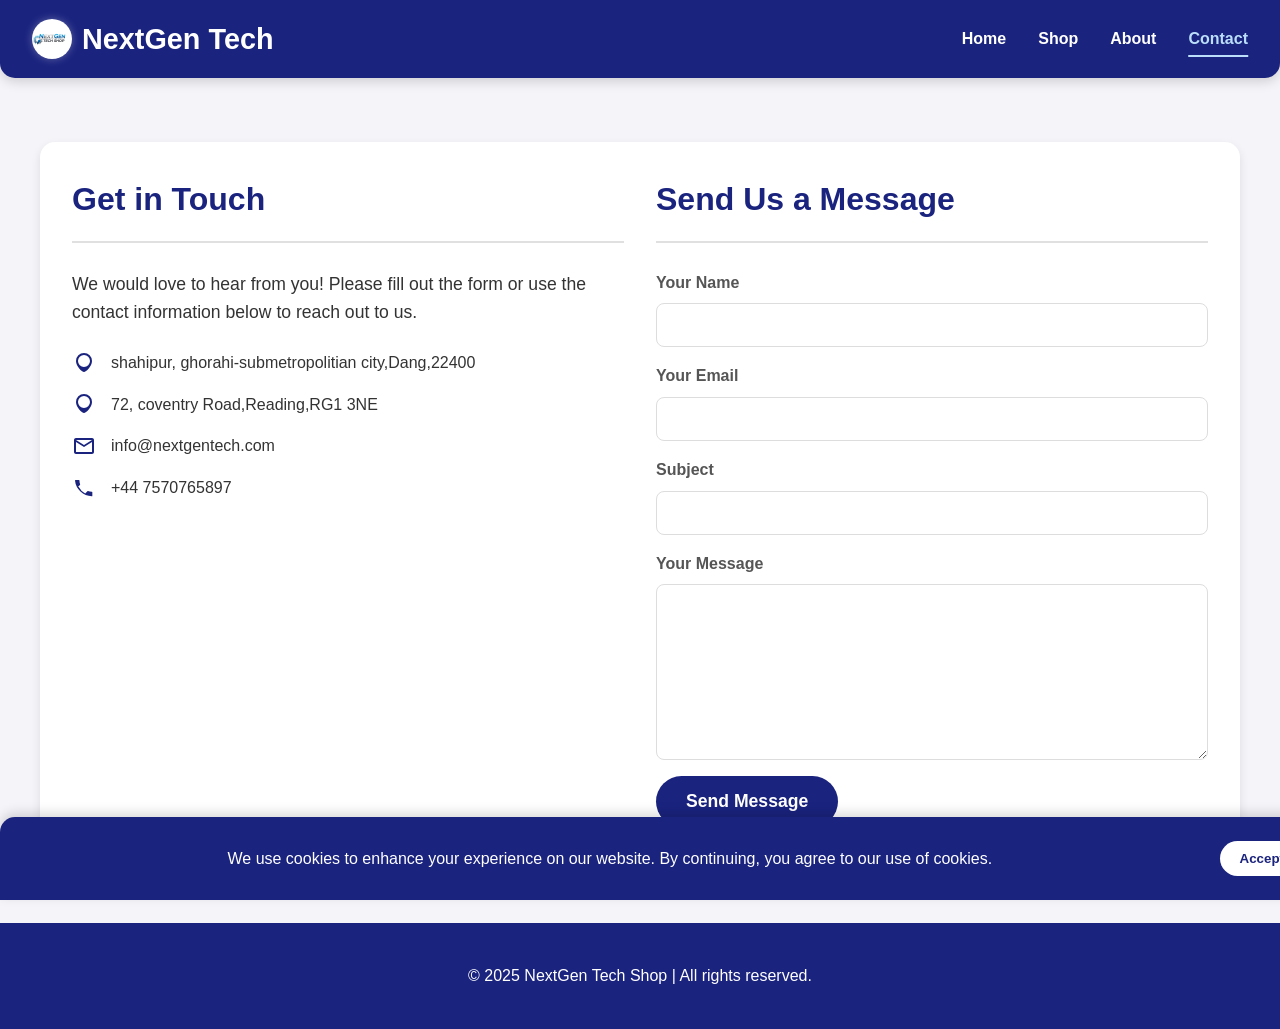
<file: Contact.html>
<!DOCTYPE html>
<html lang="en">
<head>
  <meta charset="UTF-8" />
  <meta name="viewport" content="width=device-width, initial-scale=1.0" />
  <title>Contact Us | NextGen Tech Store</title>
  <style>
    /*
     * This stylesheet provides comprehensive styling for the NextGen Tech store,
     * combining general page layouts with specific styles for the shop, about, and contact sections.
     * The design is modern, responsive, and uses a consistent color palette.
     */

    /* ================== General Page Styles ================== */
    body {
      font-family: 'Inter', sans-serif; /* Use a modern, clean font */
      margin: 0;
      padding: 0;
      background-color: #f4f4f9;
      color: #333;
      line-height: 1.6;
    }

    /* ================== Header & Navigation ================== */
    header {
      background-color: #1a237e;
      color: white;
      padding: 1rem 2rem;
      display: flex;
      justify-content: space-between;
      align-items: center;
      box-shadow: 0 4px 12px rgba(0, 0, 0, 0.15);
      border-bottom-left-radius: 15px;
      border-bottom-right-radius: 15px;
    }

    header h1 {
      margin: 0;
      font-size: 1.8rem;
    }

    header h1 a {
      color: white;
      text-decoration: none;
      display: flex;
      align-items: center;
    }

    header h1 img {
      border-radius: 50%; /* Give the logo a rounded look */
      box-shadow: 0 0 8px rgba(255, 255, 255, 0.3);
      transition: transform 0.3s ease;
    }

    header h1 img:hover {
      transform: scale(1.1);
    }

    header nav ul {
      list-style: none;
      margin: 0;
      padding: 0;
      display: flex;
      gap: 2rem;
    }

    header nav ul li a {
      color: white;
      text-decoration: none;
      font-weight: 600;
      padding: 10px 0;
      position: relative;
      transition: color 0.3s ease;
    }

    header nav ul li a.active,
    header nav ul li a:hover {
      color: #bbdefb;
    }

    header nav ul li a::after {
      content: '';
      position: absolute;
      bottom: 0;
      left: 50%;
      width: 0;
      height: 2px;
      background-color: #bbdefb;
      transition: all 0.3s ease-in-out;
      transform: translateX(-50%);
    }

    header nav ul li a:hover::after,
    header nav ul li a.active::after {
      width: 100%;
    }

    /* ================== Main Content ================== */
    main {
      padding: 2rem;
      max-width: 1200px;
      margin: 0 auto;
    }

    /* ================== Contact Section ================== */
    .contact-container {
      display: flex;
      flex-wrap: wrap;
      gap: 2rem;
      padding: 2rem;
      background-color: white;
      border-radius: 15px;
      box-shadow: 0 4px 10px rgba(0, 0, 0, 0.1);
      margin-top: 2rem;
    }

    .contact-info,
    .contact-form-wrapper {
      flex: 1 1 45%;
      min-width: 300px;
    }

    .contact-info h2,
    .contact-form-wrapper h2 {
      font-size: 2rem;
      color: #1a237e;
      border-bottom: 2px solid #e0e0e0;
      padding-bottom: 1rem;
      margin-top: 0;
    }

    .contact-info p {
      font-size: 1.1rem;
      margin-bottom: 1.5rem;
    }

    .contact-info-item {
      display: flex;
      align-items: center;
      margin-bottom: 1rem;
      font-size: 1rem;
    }

    /* Styles for the inline SVG icons */
    .contact-info-item svg {
      width: 24px;
      height: 24px;
      margin-right: 15px;
      fill: #1a237e; /* Sets the icon color to match the theme */
    }

    .contact-form-wrapper form {
      display: flex;
      flex-direction: column;
      gap: 1rem;
    }

    .form-group {
      display: flex;
      flex-direction: column;
    }

    .form-group label {
      font-weight: bold;
      margin-bottom: 0.5rem;
      color: #555;
    }

    .form-group input,
    .form-group textarea {
      padding: 12px;
      border: 1px solid #ddd;
      border-radius: 8px;
      font-size: 1rem;
      transition: border-color 0.3s ease;
    }

    .form-group input:focus,
    .form-group textarea:focus {
      outline: none;
      border-color: #1a237e;
      box-shadow: 0 0 5px rgba(26, 35, 126, 0.2);
    }

    .form-group textarea {
      resize: vertical;
      min-height: 150px;
    }

    .submit-btn {
      background-color: #1a237e;
      color: white;
      border: none;
      padding: 15px 30px;
      border-radius: 50px;
      cursor: pointer;
      font-weight: bold;
      font-size: 1.1rem;
      transition: background-color 0.3s ease, transform 0.2s ease;
      align-self: flex-start;
    }

    .submit-btn:hover {
      background-color: #2c387e;
      transform: scale(1.05);
    }
    
    /* ================== Cookie Banner & Footer ================== */
    .cookie-banner {
      position: fixed;
      bottom: 0;
      left: 0;
      width: 100%;
      background-color: #1a237e;
      color: white;
      padding: 1.5rem;
      display: flex;
      justify-content: center;
      align-items: center;
      gap: 1.5rem;
      box-shadow: 0 -4px 12px rgba(0, 0, 0, 0.15);
      z-index: 1000;
      border-top-left-radius: 15px;
      border-top-right-radius: 15px;
    }

    .cookie-banner span {
      flex: 1;
      text-align: center;
    }

    .cookie-banner button {
      background-color: white;
      color: #1a237e;
      border: none;
      padding: 10px 20px;
      border-radius: 50px;
      cursor: pointer;
      font-weight: bold;
      transition: background-color 0.3s ease, transform 0.2s ease;
    }

    .cookie-banner button:hover {
      background-color: #eee;
      transform: scale(1.05);
    }

    footer {
      text-align: center;
      padding: 1.5rem;
      background-color: #1a237e;
      color: white;
      margin-top: 2rem;
    }

    /* ================== Media Queries for Responsiveness ================== */
    @media (max-width: 768px) {
      header {
        flex-direction: column;
        padding: 1rem;
        text-align: center;
      }

      header nav ul {
        gap: 1rem;
        margin-top: 1rem;
        justify-content: center;
      }

      .contact-container {
        flex-direction: column;
        padding: 1rem;
      }
    }
  </style>
</head>
<body>
  <header>
    <h1>
      <a href="#">
        <img src="pic/logo.jpg" alt="NextGen Tech Logo" style="height: 40px; vertical-align: middle; margin-right: 10px;" />
        NextGen Tech
      </a>
    </h1>
    <nav>
      <ul>
        <li><a href="home.html">Home</a></li>
        <li><a href="Shop.html">Shop</a></li>
        <li><a href="about.html">About</a></li>
        <li><a href="contact.html" class="active">Contact</a></li>
      </ul>
    </nav>
  </header>

  <main>
    <div class="contact-container">
      <div class="contact-info">
        <h2>Get in Touch</h2>
        <p>
          We would love to hear from you! Please fill out the form or use the contact information below to reach out to us.
        </p>
        <div class="contact-info-item">
          <!-- Replaced external image with an inline SVG -->
          <svg xmlns="http://www.w3.org/2000/svg" viewBox="0 0 24 24"><path d="M12 2a8 8 0 0 0-8 8c0 5.4 6 11 8 11s8-5.6 8-11a8 8 0 0 0-8-8zm0 14a6 6 0 1 1 0-12a6 6 0 0 1 0 12z"/></svg>
          <span>shahipur, ghorahi-submetropolitian city,Dang,22400</span>
        </div>
        <div class="contact-info-item">
          <!-- Replaced external image with an inline SVG -->
          <svg xmlns="http://www.w3.org/2000/svg" viewBox="0 0 24 24"><path d="M12 2a8 8 0 0 0-8 8c0 5.4 6 11 8 11s8-5.6 8-11a8 8 0 0 0-8-8zm0 14a6 6 0 1 1 0-12a6 6 0 0 1 0 12z"/></svg>
          <span>72, coventry Road,Reading,RG1 3NE</span>
        </div>
        <div class="contact-info-item">
          <!-- Replaced external image with an inline SVG -->
          <svg xmlns="http://www.w3.org/2000/svg" viewBox="0 0 24 24"><path d="M22 6c0-1.1-.9-2-2-2H4c-1.1 0-2 .9-2 2v12c0 1.1.9 2 2 2h16c1.1 0 2-.9 2-2V6zm-2 0l-8 5-8-5h16zm0 12H4V8l8 5l8-5v10z"/></svg>
          <span>info@nextgentech.com</span>
        </div>
        <div class="contact-info-item">
          <!-- Replaced external image with an inline SVG -->
          <svg xmlns="http://www.w3.org/2000/svg" viewBox="0 0 24 24"><path d="M6.62 10.79a15.22 15.22 0 0 0 6.59 6.59l2.21-2.21a.5.5 0 0 1 .55-.13a10.96 10.96 0 0 0 3.86.64a.5.5 0 0 1 .5.5v3.47a.5.5 0 0 1-.5.5A17.43 17.43 0 0 1 3 4.5a.5.5 0 0 1 .5-.5h3.47a.5.5 0 0 1 .5.5a10.96 10.96 0 0 0 .64 3.86a.5.5 0 0 1-.13.55l-2.21 2.21z"/></svg>
          <span>+44 7570765897 </span>
        </div>
      </div>
      <div class="contact-form-wrapper">
        <h2>Send Us a Message</h2>
        <form action="#" method="post">
          <div class="form-group">
            <label for="name">Your Name</label>
            <input type="text" id="name" name="name" required />
          </div>
          <div class="form-group">
            <label for="email">Your Email</label>
            <input type="email" id="email" name="email" required />
          </div>
          <div class="form-group">
            <label for="subject">Subject</label>
            <input type="text" id="subject" name="subject" required />
          </div>
          <div class="form-group">
            <label for="message">Your Message</label>
            <textarea id="message" name="message" required></textarea>
          </div>
          <button type="submit" class="submit-btn">Send Message</button>
        </form>
      </div>
    </div>
  </main>

  <div class="cookie-banner" id="cookieBanner">
    <span>We use cookies to enhance your experience on our website. By continuing, you agree to our use of cookies.</span>
    <button id="acceptCookieBtn">Accept</button>
  </div>

  <footer>
    <p>&copy; 2025 NextGen Tech Shop | All rights reserved.</p>
  </footer>

  <script>
    // This script now waits for the document to be fully loaded before running.
    // This is a best practice to ensure all elements are available.
    document.addEventListener("DOMContentLoaded", function() {
      const cookieBanner = document.getElementById("cookieBanner");
      const acceptBtn = document.getElementById("acceptCookieBtn");

      // Check if the user has already accepted cookies
      if (localStorage.getItem("cookieAccepted") === "true") {
        cookieBanner.style.display = "none";
      } else {
        // If not, show the banner and add a click event listener to the button
        cookieBanner.style.display = "flex";
        acceptBtn.addEventListener("click", function() {
          localStorage.setItem("cookieAccepted", "true");
          cookieBanner.style.display = "none";
        });
      }
    });
  </script>
</body>
</html>
</file>
